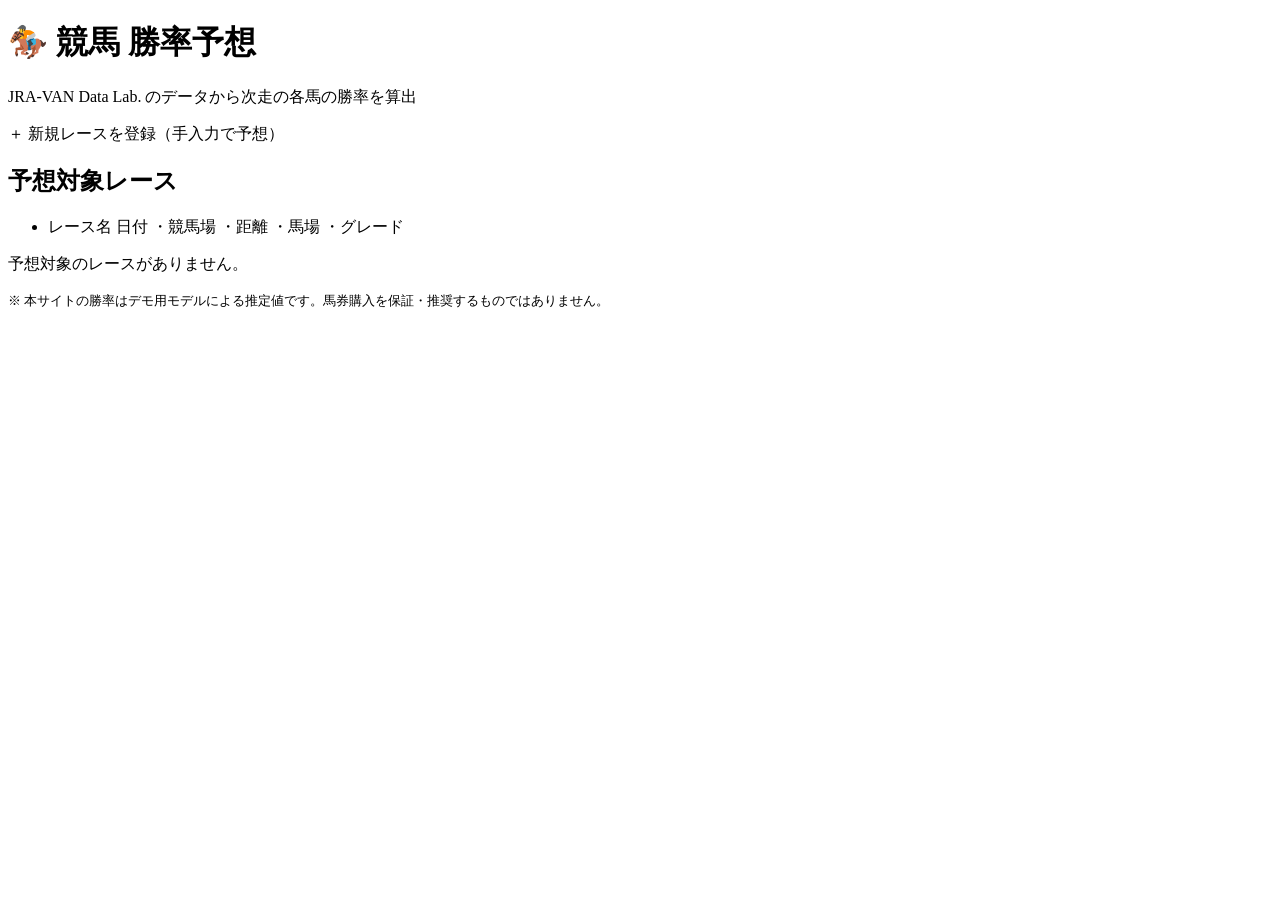
<file: src/main/resources/templates/index.html>
<!DOCTYPE html>
<html lang="ja" xmlns:th="http://www.thymeleaf.org">
<head>
    <meta charset="UTF-8">
    <meta name="viewport" content="width=device-width, initial-scale=1.0">
    <title>競馬 勝率予想</title>
    <link rel="stylesheet" th:href="@{/css/style.css}">
</head>
<body>
<header class="site-header">
    <h1>🏇 競馬 勝率予想</h1>
    <p class="subtitle">JRA-VAN Data Lab. のデータから次走の各馬の勝率を算出</p>
</header>

<main>
    <p class="cta"><a th:href="@{/races/new}" class="btn-primary as-link">＋ 新規レースを登録（手入力で予想）</a></p>
    <h2>予想対象レース</h2>
    <ul class="race-list">
        <li th:each="race : ${races}" class="race-card">
            <a th:href="@{'/races/' + ${race.id}}">
                <span class="race-name" th:text="${race.name}">レース名</span>
                <span class="race-meta">
                    <span th:text="${#temporals.format(race.raceDate, 'yyyy/MM/dd')}">日付</span>
                    ・<span th:text="${race.course}">競馬場</span>
                    ・<span th:text="${race.distanceMeters} + 'm'">距離</span>
                    ・<span th:text="${race.surface.name() == 'TURF'} ? '芝' : 'ダート'">馬場</span>
                    ・<span th:text="${race.grade}">グレード</span>
                </span>
            </a>
        </li>
    </ul>
    <p th:if="${#lists.isEmpty(races)}" class="empty">予想対象のレースがありません。</p>
</main>

<footer class="site-footer">
    <small>※ 本サイトの勝率はデモ用モデルによる推定値です。馬券購入を保証・推奨するものではありません。</small>
</footer>
</body>
</html>
</file>
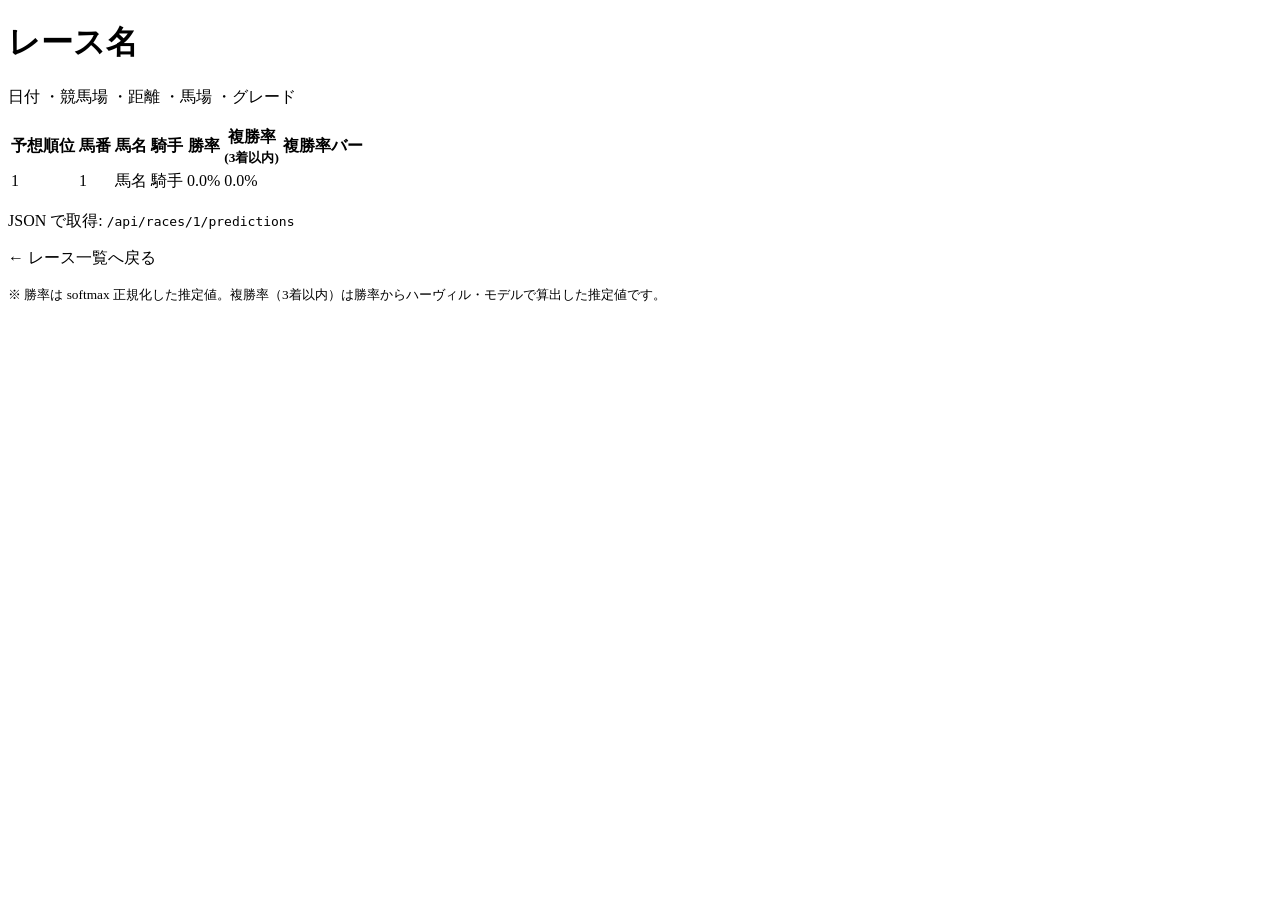
<file: src/main/resources/templates/race.html>
<!DOCTYPE html>
<html lang="ja" xmlns:th="http://www.thymeleaf.org">
<head>
    <meta charset="UTF-8">
    <meta name="viewport" content="width=device-width, initial-scale=1.0">
    <title th:text="${race.name} + ' | 勝率予想'">レース勝率予想</title>
    <link rel="stylesheet" th:href="@{/css/style.css}">
</head>
<body>
<header class="site-header">
    <h1 th:text="${race.name}">レース名</h1>
    <p class="subtitle">
        <span th:text="${#temporals.format(race.raceDate, 'yyyy/MM/dd')}">日付</span>
        ・<span th:text="${race.course}">競馬場</span>
        ・<span th:text="${race.distanceMeters} + 'm'">距離</span>
        ・<span th:text="${race.surface.name() == 'TURF'} ? '芝' : 'ダート'">馬場</span>
        ・<span th:text="${race.grade}">グレード</span>
    </p>
</header>

<main>
    <table class="prediction-table">
        <thead>
        <tr>
            <th>予想順位</th>
            <th>馬番</th>
            <th>馬名</th>
            <th>騎手</th>
            <th>勝率</th>
            <th>複勝率<br><small>(3着以内)</small></th>
            <th>複勝率バー</th>
        </tr>
        </thead>
        <tbody>
        <tr th:each="p : ${predictions}" th:classappend="${p.rank() == 1} ? 'top-pick'">
            <td class="rank" th:text="${p.rank()}">1</td>
            <td th:text="${p.horseNo()}">1</td>
            <td class="horse-name" th:text="${p.horseName()}">馬名</td>
            <td th:text="${p.jockeyName()}">騎手</td>
            <td class="prob" th:text="${p.winPercentLabel()}">0.0%</td>
            <td class="prob" th:text="${p.top3PercentLabel()}">0.0%</td>
            <td>
                <div class="bar-bg">
                    <div class="bar-fill"
                         th:style="'width:' + ${#numbers.formatDecimal(p.top3Probability() * 100, 1, 1)} + '%'"></div>
                </div>
            </td>
        </tr>
        </tbody>
    </table>

    <p class="api-hint">
        JSON で取得: <code th:text="'/api/races/' + ${race.id} + '/predictions'">/api/races/1/predictions</code>
    </p>
    <p><a th:href="@{/}">← レース一覧へ戻る</a></p>
</main>

<footer class="site-footer">
    <small>※ 勝率は softmax 正規化した推定値。複勝率（3着以内）は勝率からハーヴィル・モデルで算出した推定値です。</small>
</footer>
</body>
</html>
</file>
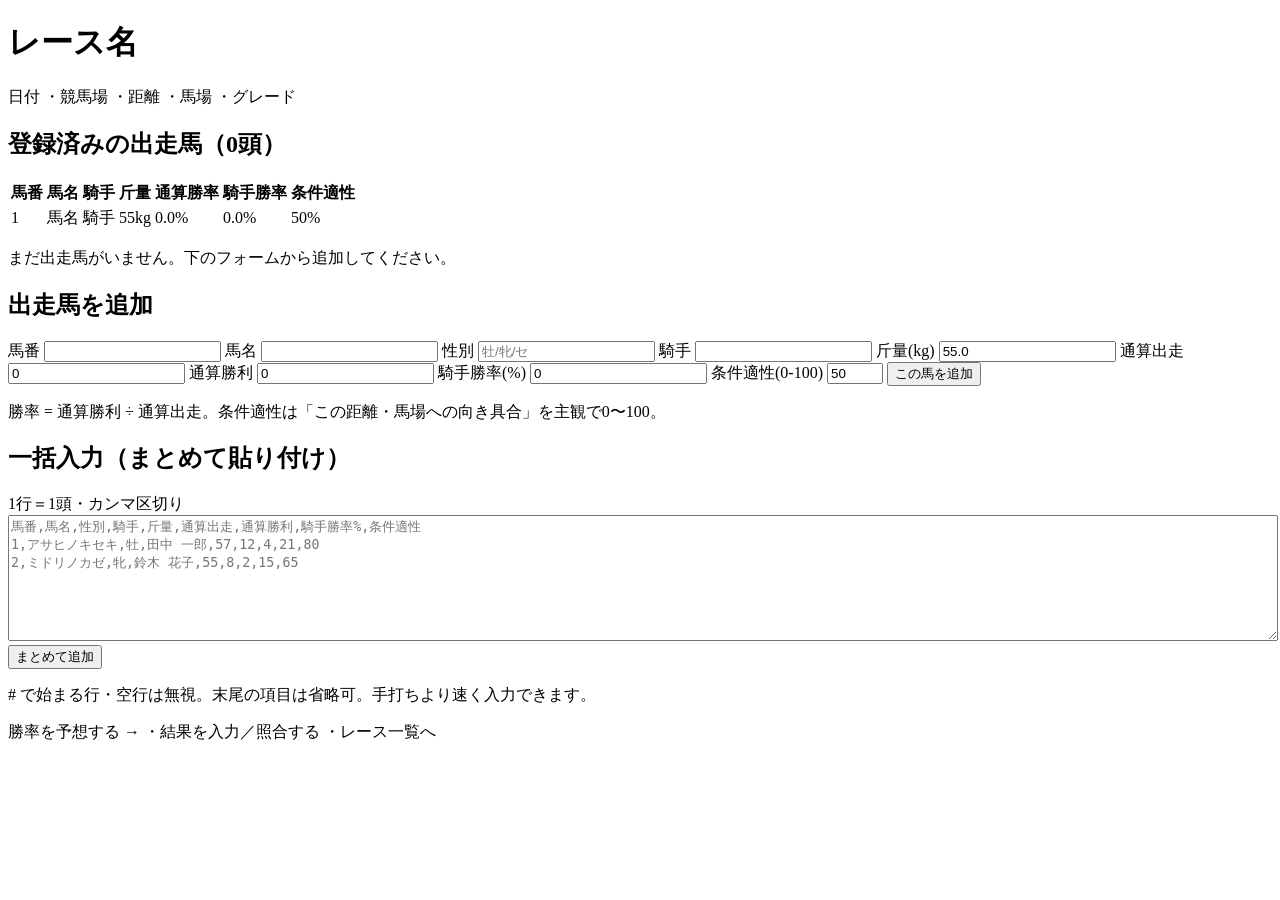
<file: src/main/resources/templates/race_edit.html>
<!DOCTYPE html>
<html lang="ja" xmlns:th="http://www.thymeleaf.org">
<head>
    <meta charset="UTF-8">
    <meta name="viewport" content="width=device-width, initial-scale=1.0">
    <title th:text="${race.name} + ' | 出走馬入力'">出走馬入力</title>
    <link rel="stylesheet" th:href="@{/css/style.css}">
</head>
<body>
<header class="site-header">
    <h1 th:text="${race.name}">レース名</h1>
    <p class="subtitle">
        <span th:text="${#temporals.format(race.raceDate, 'yyyy/MM/dd')}">日付</span>
        ・<span th:text="${race.course}">競馬場</span>
        ・<span th:text="${race.distanceMeters} + 'm'">距離</span>
        ・<span th:text="${race.surface.name() == 'TURF'} ? '芝' : 'ダート'">馬場</span>
        ・<span th:text="${race.grade}">グレード</span>
    </p>
</header>
<main>
    <h2>登録済みの出走馬（<span th:text="${#lists.size(race.entries)}">0</span>頭）</h2>
    <table class="prediction-table">
        <thead>
        <tr><th>馬番</th><th>馬名</th><th>騎手</th><th>斤量</th><th>通算勝率</th><th>騎手勝率</th><th>条件適性</th></tr>
        </thead>
        <tbody>
        <tr th:each="e : ${race.entries}">
            <td th:text="${e.horseNo}">1</td>
            <td class="horse-name" th:text="${e.horse.name}">馬名</td>
            <td th:text="${e.jockeyName}">騎手</td>
            <td th:text="${e.weightKg} + 'kg'">55kg</td>
            <td th:text="${#numbers.formatPercent(e.careerWinRate, 1, 1)}">0.0%</td>
            <td th:text="${#numbers.formatPercent(e.jockeyWinRate, 1, 1)}">0.0%</td>
            <td th:text="${#numbers.formatPercent(e.conditionAptitude, 1, 0)}">50%</td>
        </tr>
        </tbody>
    </table>
    <p th:if="${#lists.isEmpty(race.entries)}" class="empty">まだ出走馬がいません。下のフォームから追加してください。</p>

    <section class="form-card">
        <h2>出走馬を追加</h2>
        <form th:action="@{'/races/' + ${race.id} + '/entries'}" method="post" class="grid-form">
            <label>馬番 <input type="number" name="horseNo" min="1" required></label>
            <label>馬名 <input type="text" name="horseName" required></label>
            <label>性別 <input type="text" name="sex" placeholder="牡/牝/セ" maxlength="2"></label>
            <label>騎手 <input type="text" name="jockeyName"></label>
            <label>斤量(kg) <input type="number" step="0.5" name="weightKg" value="55.0"></label>
            <label>通算出走 <input type="number" name="careerStarts" value="0" min="0"></label>
            <label>通算勝利 <input type="number" name="careerWins" value="0" min="0"></label>
            <label>騎手勝率(%) <input type="number" step="0.1" name="jockeyWinPercent" value="0"></label>
            <label>条件適性(0-100) <input type="number" name="conditionPercent" value="50" min="0" max="100"></label>
            <button type="submit" class="btn-primary">この馬を追加</button>
        </form>
        <p class="hint">勝率 = 通算勝利 ÷ 通算出走。条件適性は「この距離・馬場への向き具合」を主観で0〜100。</p>
    </section>

    <section class="form-card">
        <h2>一括入力（まとめて貼り付け）</h2>
        <form th:action="@{'/races/' + ${race.id} + '/entries/bulk'}" method="post" class="stack">
            <label>1行＝1頭・カンマ区切り
                <textarea name="bulk" rows="8" style="width:100%;font-family:monospace;"
placeholder="馬番,馬名,性別,騎手,斤量,通算出走,通算勝利,騎手勝率%,条件適性
1,アサヒノキセキ,牡,田中 一郎,57,12,4,21,80
2,ミドリノカゼ,牝,鈴木 花子,55,8,2,15,65"></textarea>
            </label>
            <button type="submit" class="btn-primary">まとめて追加</button>
        </form>
        <p class="hint"># で始まる行・空行は無視。末尾の項目は省略可。手打ちより速く入力できます。</p>
    </section>

    <p class="cta">
        <a th:href="@{'/races/' + ${race.id}}" class="btn-primary as-link">勝率を予想する →</a>
        ・<a th:href="@{'/races/' + ${race.id} + '/result'}">結果を入力／照合する</a>
        ・<a th:href="@{/}">レース一覧へ</a>
    </p>
</main>
</body>
</html>
</file>
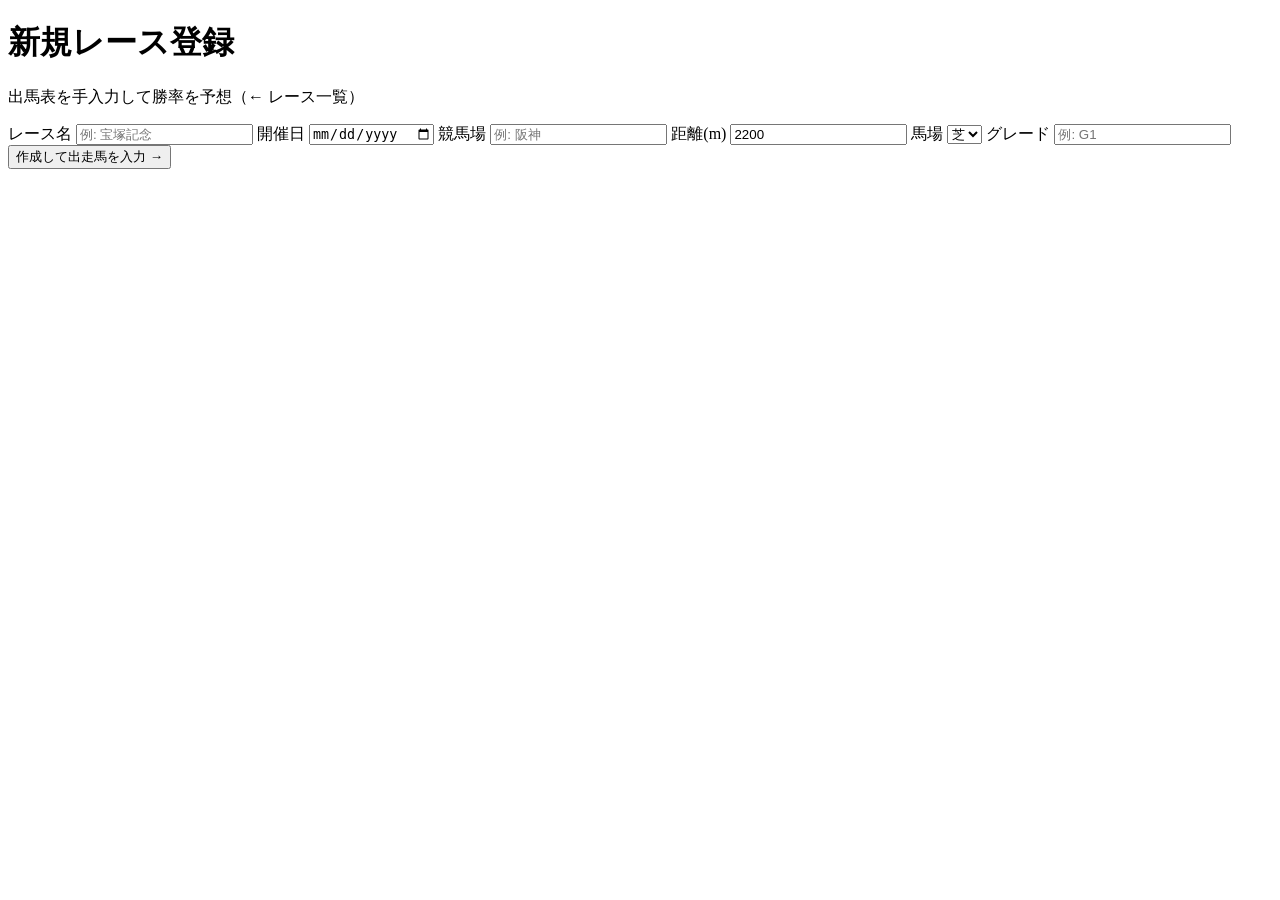
<file: src/main/resources/templates/race_new.html>
<!DOCTYPE html>
<html lang="ja" xmlns:th="http://www.thymeleaf.org">
<head>
    <meta charset="UTF-8">
    <meta name="viewport" content="width=device-width, initial-scale=1.0">
    <title>新規レース登録</title>
    <link rel="stylesheet" th:href="@{/css/style.css}">
</head>
<body>
<header class="site-header">
    <h1>新規レース登録</h1>
    <p class="subtitle">出馬表を手入力して勝率を予想（<a th:href="@{/}">← レース一覧</a>）</p>
</header>
<main>
    <section class="form-card">
        <form th:action="@{/races}" method="post" class="stack">
            <label>レース名 <input type="text" name="name" placeholder="例: 宝塚記念" required></label>
            <label>開催日 <input type="date" name="raceDate" required></label>
            <label>競馬場 <input type="text" name="course" placeholder="例: 阪神" required></label>
            <label>距離(m) <input type="number" name="distanceMeters" value="2200" min="800" required></label>
            <label>馬場
                <select name="surface">
                    <option th:each="s : ${surfaces}" th:value="${s}"
                            th:text="${s.name() == 'TURF'} ? '芝' : 'ダート'">芝</option>
                </select>
            </label>
            <label>グレード <input type="text" name="grade" placeholder="例: G1"></label>
            <button type="submit" class="btn-primary">作成して出走馬を入力 →</button>
        </form>
    </section>
</main>
</body>
</html>
</file>
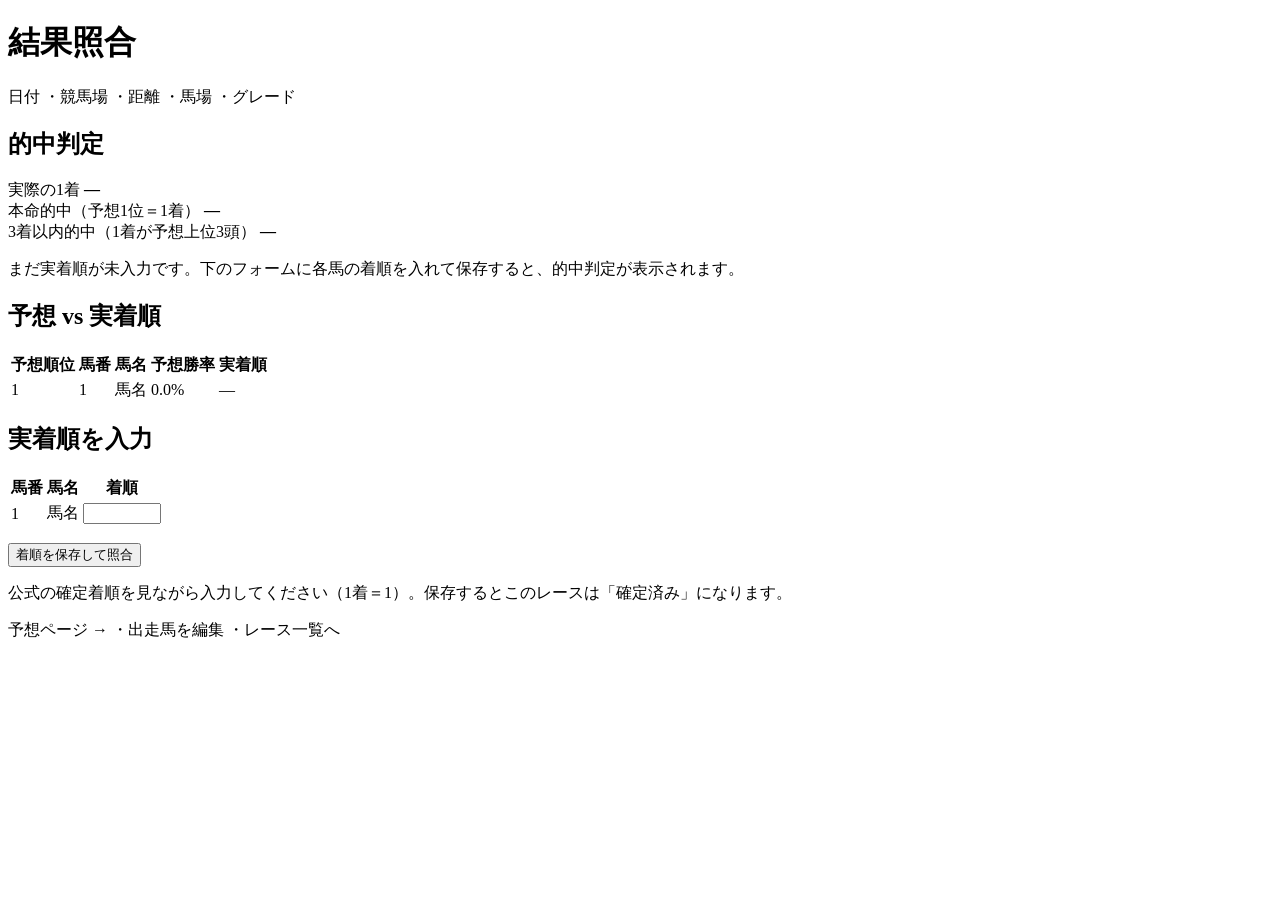
<file: src/main/resources/templates/result.html>
<!DOCTYPE html>
<html lang="ja" xmlns:th="http://www.thymeleaf.org">
<head>
    <meta charset="UTF-8">
    <meta name="viewport" content="width=device-width, initial-scale=1.0">
    <title th:text="${race.name} + ' | 結果照合'">結果照合</title>
    <link rel="stylesheet" th:href="@{/css/style.css}">
</head>
<body>
<header class="site-header">
    <h1 th:text="${race.name} + '：結果照合'">結果照合</h1>
    <p class="subtitle">
        <span th:text="${#temporals.format(race.raceDate, 'yyyy/MM/dd')}">日付</span>
        ・<span th:text="${race.course}">競馬場</span>
        ・<span th:text="${race.distanceMeters} + 'm'">距離</span>
        ・<span th:text="${race.surface.name() == 'TURF'} ? '芝' : 'ダート'">馬場</span>
        ・<span th:text="${race.grade}">グレード</span>
    </p>
</header>
<main>
    <!-- 的中サマリー -->
    <section class="summary-card" th:if="${evaluation.hasResults()}">
        <h2>的中判定</h2>
        <div class="summary-grid">
            <div>
                <span>実際の1着</span>
                <strong th:text="${evaluation.actualWinnerHorseNo()} + '番 ' + ${evaluation.actualWinnerName()}">—</strong>
            </div>
            <div>
                <span>本命的中（予想1位＝1着）</span>
                <strong th:text="${evaluation.top1Hit()} ? '◎ 的中' : '× 外れ'"
                        th:style="${evaluation.top1Hit()} ? 'color:#1b5e20' : 'color:#c62828'">—</strong>
            </div>
            <div>
                <span>3着以内的中（1着が予想上位3頭）</span>
                <strong th:text="${evaluation.top3Hit()} ? '○ 的中' : '× 外れ'"
                        th:style="${evaluation.top3Hit()} ? 'color:#1b5e20' : 'color:#c62828'">—</strong>
            </div>
        </div>
    </section>
    <p th:unless="${evaluation.hasResults()}" class="hint">
        まだ実着順が未入力です。下のフォームに各馬の着順を入れて保存すると、的中判定が表示されます。
    </p>

    <!-- 予想 vs 実結果 -->
    <h2>予想 vs 実着順</h2>
    <table class="prediction-table">
        <thead>
        <tr><th>予想順位</th><th>馬番</th><th>馬名</th><th>予想勝率</th><th>実着順</th></tr>
        </thead>
        <tbody>
        <tr th:each="r : ${evaluation.rows()}" th:classappend="${r.isActualWinner()} ? 'top-pick'">
            <td class="rank" th:text="${r.predRank()}">1</td>
            <td th:text="${r.horseNo()}">1</td>
            <td class="horse-name" th:text="${r.horseName()}">馬名</td>
            <td class="prob" th:text="${r.winPercent()}">0.0%</td>
            <td th:text="${r.actualFinish() != null} ? ${r.actualFinish()} + '着' : '—'">—</td>
        </tr>
        </tbody>
    </table>

    <!-- 着順入力 -->
    <section class="form-card">
        <h2>実着順を入力</h2>
        <form th:action="@{'/races/' + ${race.id} + '/results'}" method="post">
            <table class="prediction-table">
                <thead><tr><th>馬番</th><th>馬名</th><th>着順</th></tr></thead>
                <tbody>
                <tr th:each="e : ${race.entries}">
                    <td th:text="${e.horseNo}">1</td>
                    <td class="horse-name" th:text="${e.horse.name}">馬名</td>
                    <td>
                        <input type="number" min="1" style="width:70px"
                               th:name="'finish_' + ${e.id}" th:value="${e.finishPosition}">
                    </td>
                </tr>
                </tbody>
            </table>
            <p><button type="submit" class="btn-primary">着順を保存して照合</button></p>
        </form>
        <p class="hint">公式の確定着順を見ながら入力してください（1着＝1）。保存するとこのレースは「確定済み」になります。</p>
    </section>

    <p class="cta">
        <a th:href="@{'/races/' + ${race.id}}" class="btn-primary as-link">予想ページ →</a>
        ・<a th:href="@{'/races/' + ${race.id} + '/edit'}">出走馬を編集</a>
        ・<a th:href="@{/}">レース一覧へ</a>
    </p>
</main>
</body>
</html>
</file>
